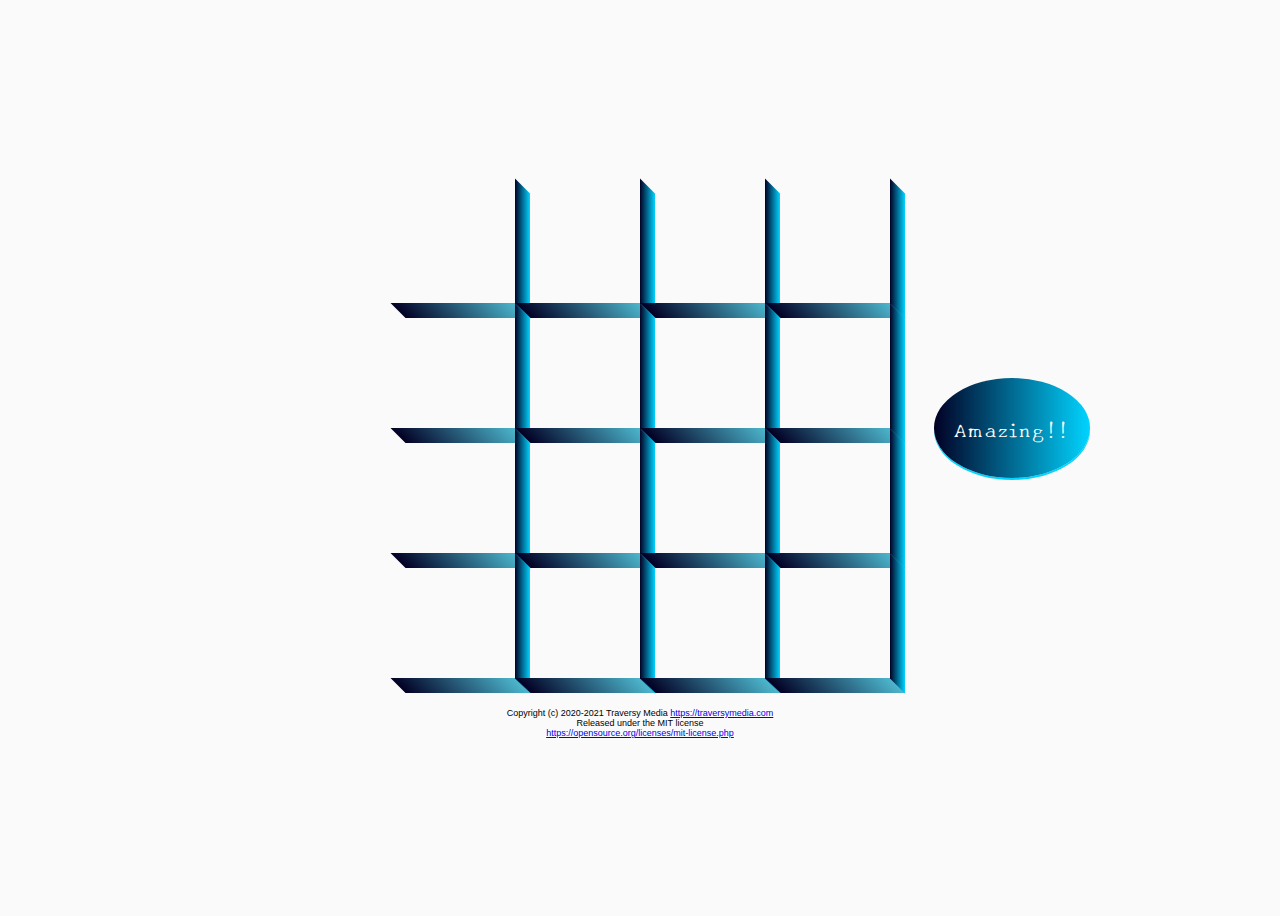
<file: Amazing_box/index.html>
<!DOCTYPE html>
<html lang="en">
  <head>
    <meta charset="UTF-8" />
    <meta name="viewport" content="width=device-width, initial-scale=1.0" />
    <link
      rel="stylesheet"
      href="https://cdnjs.cloudflare.com/ajax/libs/font-awesome/5.14.0/css/all.min.css"
      integrity="sha512-1PKOgIY59xJ8Co8+NE6FZ+LOAZKjy+KY8iq0G4B3CyeY6wYHN3yt9PW0XpSriVlkMXe40PTKnXrLnZ9+fkDaog=="
      crossorigin="anonymous"
    />
    <link rel="stylesheet" href="style.css" />
    <title>Amazing Box</title>
  </head>
  <body>
    <div id="btn-wrap">
      <div id="boxes" class="boxes"></div>
      <button id="btn" class="amazing_button">Amazing!!</button>
    </div>
    <footer>
      Copyright (c) 2020-2021 Traversy Media
      <a href="https://traversymedia.com">https://traversymedia.com</a> <br />
      Released under the MIT license <br />
      <a href="https://opensource.org/licenses/mit-license.php"
        >https://opensource.org/licenses/mit-license.php</a
      >
    </footer>
    <script src="script.js"></script>
  </body>
</html>
</file>
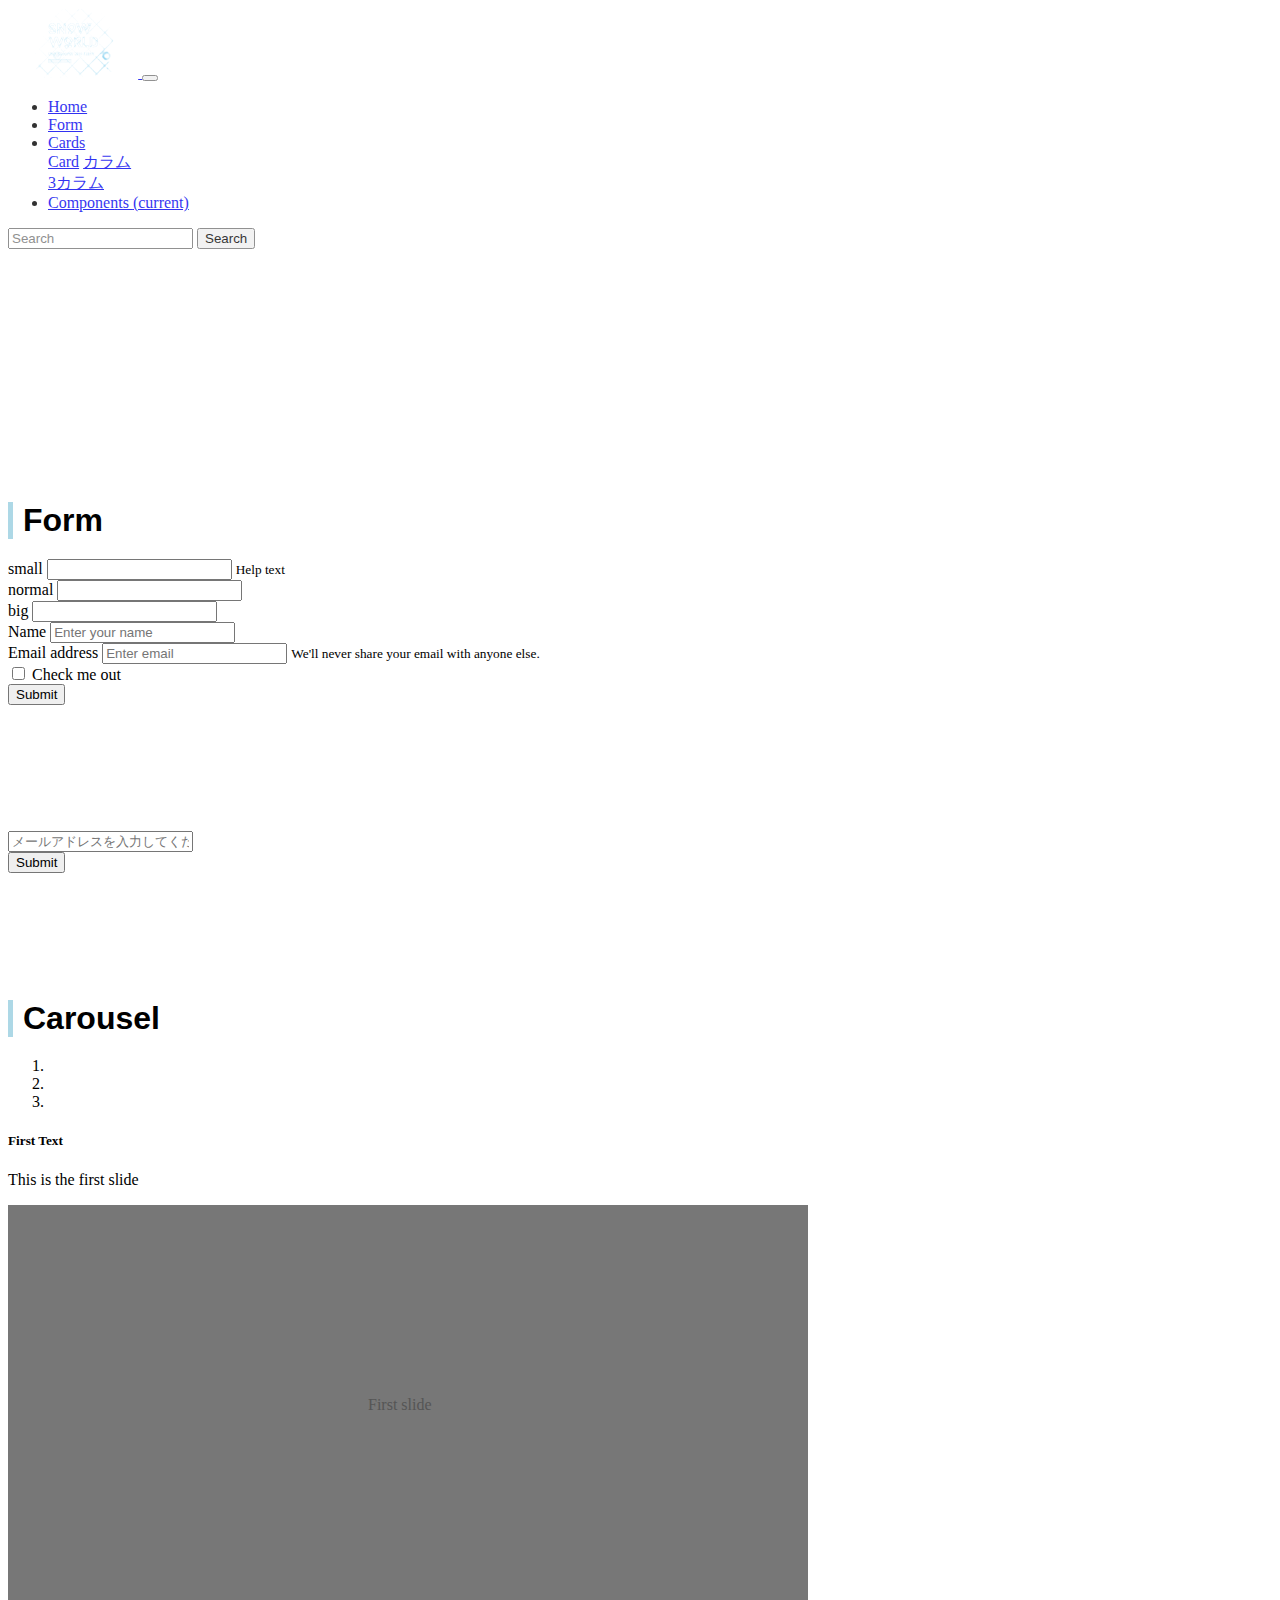
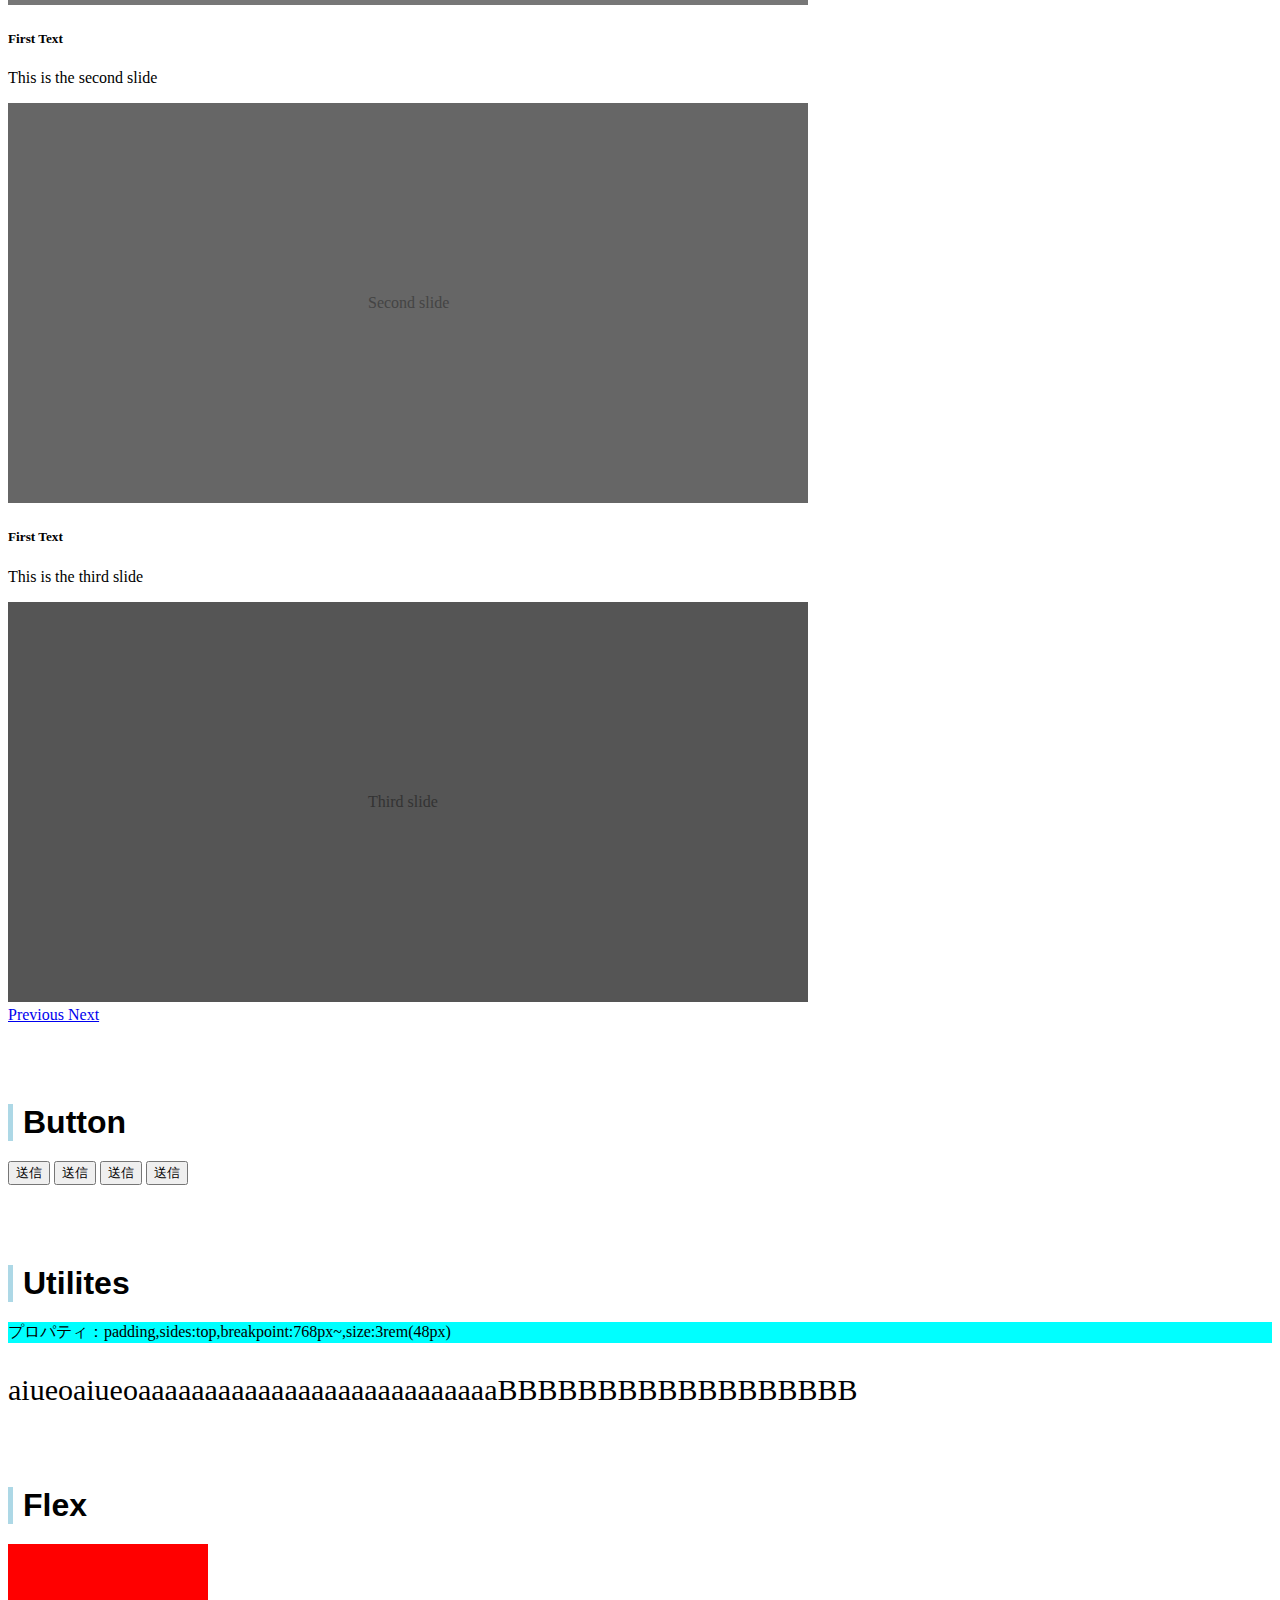
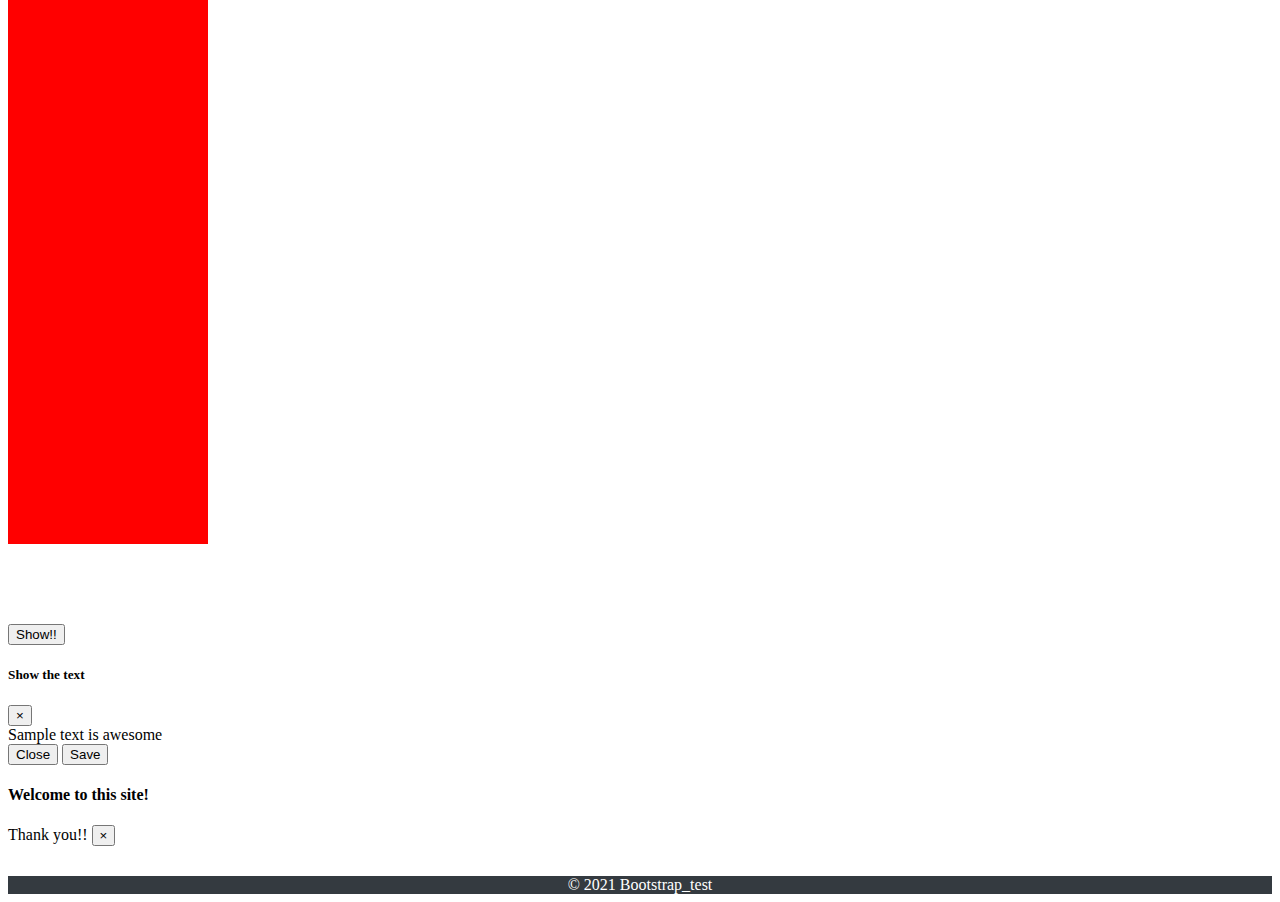
<file: web/bootstrap_works/Comopnents.html>
<!DOCTYPE html>
<html lang="ja">
  <head>
    <meta charset="UTF-8" />
    <meta
      name="viewport"
      content="width=device-width, initial-scale=1.0 shrink-to-fit=no"
    />

    <link
      rel="stylesheet"
      href="https://cdn.jsdelivr.net/npm/bootstrap@4.5.3/dist/css/bootstrap.min.css"
      integrity="sha384-TX8t27EcRE3e/ihU7zmQxVncDAy5uIKz4rEkgIXeMed4M0jlfIDPvg6uqKI2xXr2"
      crossorigin="anonymous"
    />
    <link
      rel="stylesheet"
      href="https://use.fontawesome.com/releases/v5.15.2/css/all.css"
      integrity="sha384-vSIIfh2YWi9wW0r9iZe7RJPrKwp6bG+s9QZMoITbCckVJqGCCRhc+ccxNcdpHuYu"
      crossorigin="anonymous"
    />
    <link rel="stylesheet" href="../bootstrap_works/style.css" />
    <title>Bootstrap_test</title>
  </head>
  <body>
    <nav
      class="navbar navbar-expand-lg navbar-dark bg-dark fixed-top"
      style="opacity: 0.8"
    >
      <a class="navbar-brand" href="#">
        <img src="images/work_logo.jpg" style="height: 70px" alt="logo" />
      </a>
      <button
        class="navbar-toggler"
        type="button"
        data-toggle="collapse"
        data-target="#navbarSupportedContent"
        aria-controls="navbarSupportedContent"
        aria-expanded="false"
        aria-label="Toggle navigation"
      >
        <span class="navbar-toggler-icon"></span>
      </button>

      <div class="collapse navbar-collapse" id="navbarSupportedContent">
        <ul class="navbar-nav mr-auto">
          <li class="nav-item">
            <a class="nav-link" href="../bootstrap_works/index.html">Home</a>
          </li>
          <li class="nav-item">
            <a class="nav-link" href="#Form">Form</a>
          </li>
          <li class="nav-item dropdown">
            <a
              class="nav-link dropdown-toggle"
              href="#"
              id="navbarDropdown"
              role="button"
              data-toggle="dropdown"
              aria-haspopup="true"
              aria-expanded="false"
            >
              Cards
            </a>
            <div class="dropdown-menu" aria-labelledby="navbarDropdown">
              <a class="dropdown-item" href="#Card">Card</a>
              <a class="dropdown-item" href="#Clum">カラム </a>
              <div class="dropdown-divider"></div>
              <a class="dropdown-item" href="#three_Clum">3カラム</a>
            </div>
          </li>
          <li class="nav-item active">
            <a class="nav-link" href="#" tabindex="-1" aria-disabled="true"
              >Components <span class="sr-only">(current)</span></a
            >
          </li>
        </ul>
        <form class="form-inline my-2 my-lg-0">
          <input
            class="form-control mr-sm-2"
            type="search"
            placeholder="Search"
            aria-label="Search"
          />
          <button class="btn btn-outline-success my-2 my-sm-0" type="submit">
            Search
          </button>
        </form>
      </div>
    </nav>
    <div class="container">
      <form style="margin-top: 20%">
        <h1 class="section-title">Form</h1>
        <div class="form-group">
          <label for="">small</label>
          <input
            type="mail"
            name=""
            id=""
            class="form-control form-contral-sm"
            placeholder=""
            aria-describedby="helpId"
          />
          <small id="helpId" class="text-muted">Help text</small>
        </div>
        <div class="form-group">
          <label for="">normal</label>
          <input type="password" class="form-control" />
        </div>
        <div class="form-group">
          <label for="">big</label>
          <input
            type="password"
            name=""
            id=""
            class="form-control form-control-lg"
          />
        </div>
        <div class="form-group">
          <label for="exampleInputPassword1">Name</label>
          <input
            type="text"
            class="form-control"
            id="exampleInputPassword1"
            placeholder="Enter your name"
          />
        </div>
        <div class="form-group">
          <label for="exampleInputEmail1">Email address</label>
          <input
            type="email"
            class="form-control"
            id="exampleInputEmail1"
            aria-describedby="emailHelp"
            placeholder="Enter email"
          />
          <small id="emailHelp" class="form-text text-muted"
            >We'll never share your email with anyone else.</small
          >
        </div>

        <div class="form-group form-check">
          <input type="checkbox" class="form-check-input" id="exampleCheck1" />
          <label class="form-check-label" for="exampleCheck1"
            >Check me out</label
          >
        </div>
        <button type="submit" class="btn btn-primary">Submit</button>
      </form>

      <form action="" style="margin-top: 10%; margin-bottom: 10%">
        <div class="form-row">
          <div class="col-5">
            <input
              type="text"
              class="form-control"
              placeholder="メールアドレスを入力してください"
            />
          </div>
          <div class="col">
            <button type="submit" class="btn btn-primary">Submit</button>
          </div>
        </div>
      </form>
    </div>

    <div class="container">
      <h1 class="section-title">Carousel</h1>
      <div
        id="carouselExampleIndicators"
        class="carousel slide"
        data-ride="carousel"
      >
        <ol class="carousel-indicators">
          <li
            data-target="#carouselExampleIndicators"
            data-slide-to="0"
            class="active"
          ></li>
          <li data-target="#carouselExampleIndicators" data-slide-to="1"></li>
          <li data-target="#carouselExampleIndicators" data-slide-to="2"></li>
        </ol>
        <div class="carousel-inner">
          <div class="carousel-item active">
            <div class="carousel-caption d-none d-md-block">
              <h5>First Text</h5>
              <p>This is the first slide</p>
            </div>
            <svg
              class="bd-placeholder-img bd-placeholder-img-lg d-block w-100"
              width="800"
              height="400"
              xmlns="http://www.w3.org/2000/svg"
              preserveAspectRatio="xMidYMid slice"
              focusable="false"
              role="img"
              aria-label="Placeholder: First slide"
            >
              <title>Placeholder</title>
              <rect width="100%" height="100%" fill="#777" />
              <text x="45%" y="50%" fill="#555" dy=".3em">First slide</text>
            </svg>
          </div>
          <div class="carousel-item">
            <div class="carousel-caption d-none d-md-block">
              <h5>First Text</h5>
              <p>This is the second slide</p>
            </div>
            <svg
              class="bd-placeholder-img bd-placeholder-img-lg d-block w-100"
              width="800"
              height="400"
              xmlns="http://www.w3.org/2000/svg"
              preserveAspectRatio="xMidYMid slice"
              focusable="false"
              role="img"
              aria-label="Placeholder: Second slide"
            >
              <title>Placeholder</title>
              <rect width="100%" height="100%" fill="#666" />
              <text x="45%" y="50%" fill="#444" dy=".3em">Second slide</text>
            </svg>
          </div>
          <div class="carousel-item">
            <div class="carousel-caption d-none d-md-block">
              <h5>First Text</h5>
              <p>This is the third slide</p>
            </div>
            <svg
              class="bd-placeholder-img bd-placeholder-img-lg d-block w-100"
              width="800"
              height="400"
              xmlns="http://www.w3.org/2000/svg"
              preserveAspectRatio="xMidYMid slice"
              focusable="false"
              role="img"
              aria-label="Placeholder: Third slide"
            >
              <title>Placeholder</title>
              <rect width="100%" height="100%" fill="#555" />
              <text x="45%" y="50%" fill="#333" dy=".3em">Third slide</text>
            </svg>
          </div>
        </div>
        <a
          class="carousel-control-prev"
          href="#carouselExampleIndicators"
          role="button"
          data-slide="prev"
        >
          <span class="carousel-control-prev-icon" aria-hidden="true"></span>
          <span class="sr-only">Previous</span>
        </a>
        <a
          class="carousel-control-next"
          href="#carouselExampleIndicators"
          role="button"
          data-slide="next"
        >
          <span class="carousel-control-next-icon" aria-hidden="true"></span>
          <span class="sr-only">Next</span>
        </a>
      </div>
    </div>

    <div class="container container-m">
      <h1 class="section-title">Button</h1>
      <button type="submit" class="btn btn-primary">送信</button>
      <button type="submit" class="btn btn-secondary">送信</button>
      <button type="submit" class="btn btn-light">送信</button>
      <button type="submit" class="btn btn-light btn-block">送信</button>
    </div>

    <div class="container container-m">
      <h1 class="section-title">Utilites</h1>
      <p class="pt-md-5 mb-5" style="background-color: aqua">
        プロパティ：padding,sides:top,breakpoint:768px~,size:3rem(48px)
      </p>
      <p
        class="text-md-center m-md-5 text-truncate font-weight-bold"
        style="font-size: 30px"
      >
        aiueoaiueoaaaaaaaaaaaaaaaaaaaaaaaaaaaBBBBBBBBBBBBBBBBBB
      </p>
    </div>

    <div class="container container-m">
      <h1 class="section-title">Flex</h1>
      <div class="d-flex flex-row justify-content-between">
        <div class="flex-test m-5"></div>
        <div class="flex-test m-5"></div>
        <div class="flex-test m-5"></div>
      </div>
    </div>

    <!-- Icon -->
    <div class="container container-m">
      <i class="fab fa-amazon fa-5x mb-5"></i>
    </div>

    <!-- Button trigger modal -->
    <div class="container mt-5 mb-5">
      <button
        type="button"
        class="btn btn-dark btn-lg"
        data-toggle="modal"
        data-target="#modelId"
      >
        Show!!
      </button>
    </div>

    <!-- Modal -->
    <div
      class="modal fade"
      id="modelId"
      tabindex="-1"
      role="dialog"
      aria-labelledby="modelTitleId"
      aria-hidden="true"
    >
      <div class="modal-dialog modal-dialog-centered" role="document">
        <div class="modal-content">
          <div class="modal-header">
            <h5 class="modal-title">Show the text</h5>
            <button
              type="button"
              class="close"
              data-dismiss="modal"
              aria-label="Close"
            >
              <span aria-hidden="true">&times;</span>
            </button>
          </div>
          <div class="modal-body">
            <div class="container-fluid">Sample text is awesome</div>
          </div>
          <div class="modal-footer">
            <button
              type="button"
              class="btn btn-secondary"
              data-dismiss="modal"
            >
              Close
            </button>
            <button type="button" class="btn btn-primary">Save</button>
          </div>
        </div>
      </div>
    </div>

    <script>
      $("#exampleModal").on("show.bs.modal", (event) => {
        var button = $(event.relatedTarget);
        var modal = $(this);
        // Use above variables to manipulate the DOM
      });
    </script>

    <!-- alert -->
    <div class="alert alert-success alert-dismissible fade show" role="alert">
      <h4 class="alert-heading mb-4 mt-2">Welcome to this site!</h4>
      Thank you!!
      <button
        type="button"
        class="close"
        data-dismiss="alert"
        aria-label="Close"
      >
        <span aria-hidden="true">&times;</span>
      </button>
    </div>

    <script>
      $(".alert").alert();
    </script>

    <footer class="footer">&copy; 2021 Bootstrap_test</footer>
    <script
      src="https://code.jquery.com/jquery-3.5.1.slim.min.js"
      integrity="sha384-DfXdz2htPH0lsSSs5nCTpuj/zy4C+OGpamoFVy38MVBnE+IbbVYUew+OrCXaRkfj"
      crossorigin="anonymous"
    ></script>
    <script
      src="https://cdn.jsdelivr.net/npm/bootstrap@4.5.3/dist/js/bootstrap.bundle.min.js"
      integrity="sha384-ho+j7jyWK8fNQe+A12Hb8AhRq26LrZ/JpcUGGOn+Y7RsweNrtN/tE3MoK7ZeZDyx"
      crossorigin="anonymous"
    ></script>
  </body>
</html>
</file>
<file: Amazing_box/style.css>
@import url("https://fonts.googleapis.com/css2?family=Poppins&display=swap");
@import url("https://fonts.googleapis.com/css2?family=New+Tegomin&display=swap");

* {
  box-sizing: border-box;
}

body {
  background-color: #fafafa;
  font-family: "Roboto", sans-serif;
  display: flex;
  flex-direction: column;
  align-items: center;
  justify-content: center;
  height: 100vh;
  overflow: hidden;
}

#btn-wrap {
  position: relative;
}
.amazing_button {
  background: linear-gradient(
    90deg,
    rgba(2, 0, 36, 1) 0%,
    rgba(0, 212, 255, 1) 100%
  );
  color: #fff;
  /* font-family: "Poppins", sans-serif; */
  font-family: "New Tegomin", serif;
  border: 0;
  border-radius: 50%;
  font-size: 20px;
  padding: 12px 20px;
  cursor: pointer;
  letter-spacing: 2px;
  box-shadow: 0 2px rgba(0, 212, 255, 1);
  height: 20%;
  position: absolute;
  top: 50%;
  right: -50%;
  transform: translate(-50px, -50px);
}

.amazing_button:focus {
  outline: none;
}

.amazing_button:active {
  box-shadow: none;
}

.boxes {
  display: flex;
  flex-wrap: wrap;
  justify-content: space-around;
  height: 500px;
  width: 500px;
  position: relative;
  transition: 0.4s ease;
}

.boxes.big {
  width: 600px;
  height: 600px;
}

.boxes.big .box {
  transform: rotateZ(-1420deg);
}

.box {
  background-image: url("https://cdn.pixabay.com/photo/2018/10/08/14/46/bird-3732867_1280.jpg");
  background-repeat: no-repeat;
  background-size: 500px 500px;
  position: relative;
  height: 125px;
  width: 125px;
  transition: 0.4s ease;
}

.box::after {
  content: "";
  background: linear-gradient(
    90deg,
    rgba(2, 0, 36, 1) 0%,
    rgba(0, 212, 255, 1) 100%
  );
  position: absolute;
  top: 8px;
  right: -15px;
  height: 100%;
  width: 15px;
  transform: skewY(45deg);
}

.box::before {
  content: "";
  background: linear-gradient(
    90deg,
    rgba(2, 0, 36, 1) 0%,
    rgb(77, 184, 206) 100%
  );
  position: absolute;
  bottom: -15px;
  left: 8px;
  height: 15px;
  width: 100%;
  transform: skewX(45deg);
}
footer {
  margin-top: 30px;
  font-size: 9px;
  width: 100%;
  text-align: center;
}
</file>
<file: web/bootstrap_works/style.css>
div.img-hidden {
  height: 300px;
  overflow: hidden;
}
div.container-m {
  margin-top: 80px;
}
footer.footer {
  background-color: #343a40;
  color: white;
  text-align: center;
  margin-top: 30px;
}
.section-title {
  padding-left: 10px;
  font-family: "Franklin Gothic Medium", "Arial Narrow", Arial, sans-serif;
  border-left: 5px solid lightblue;
  margin-bottom: 20px;
}

.flex-test {
  height: 200px;
  width: 200px;
  background-color: red;
}
</file>
